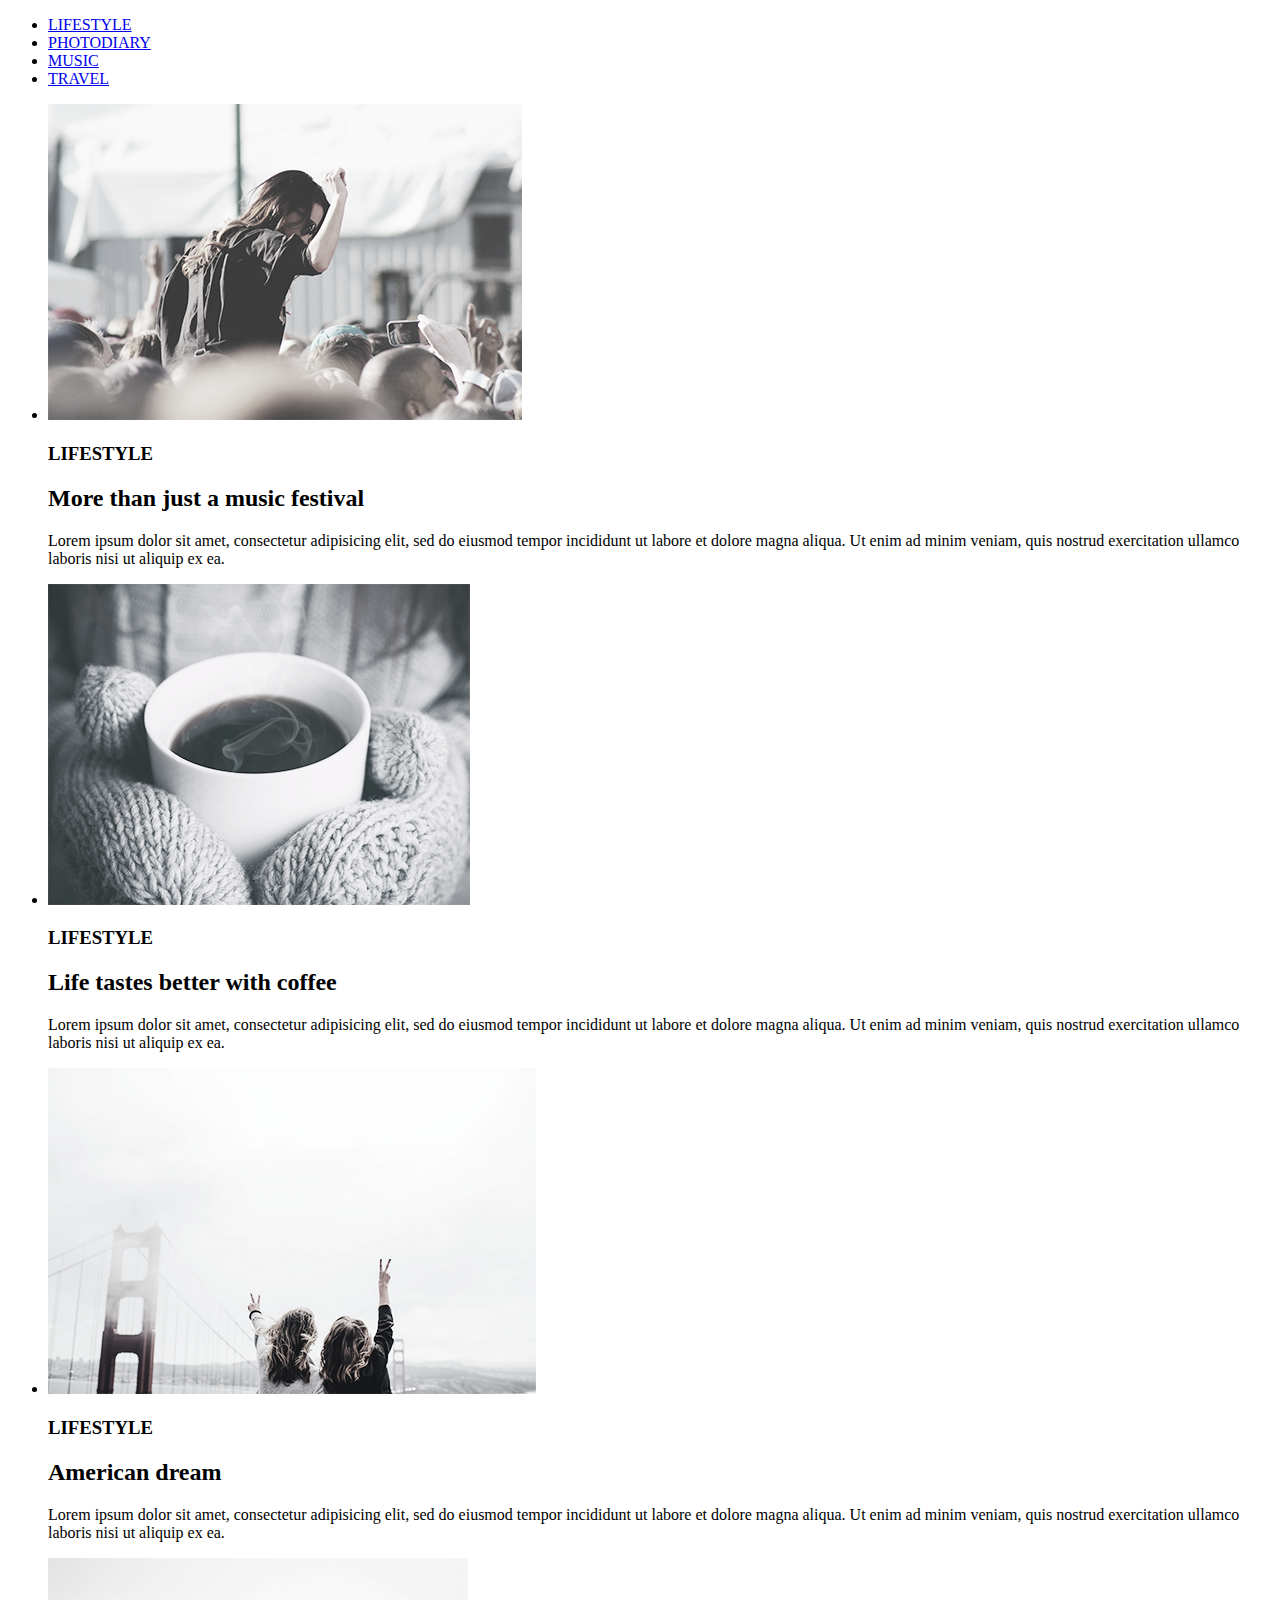
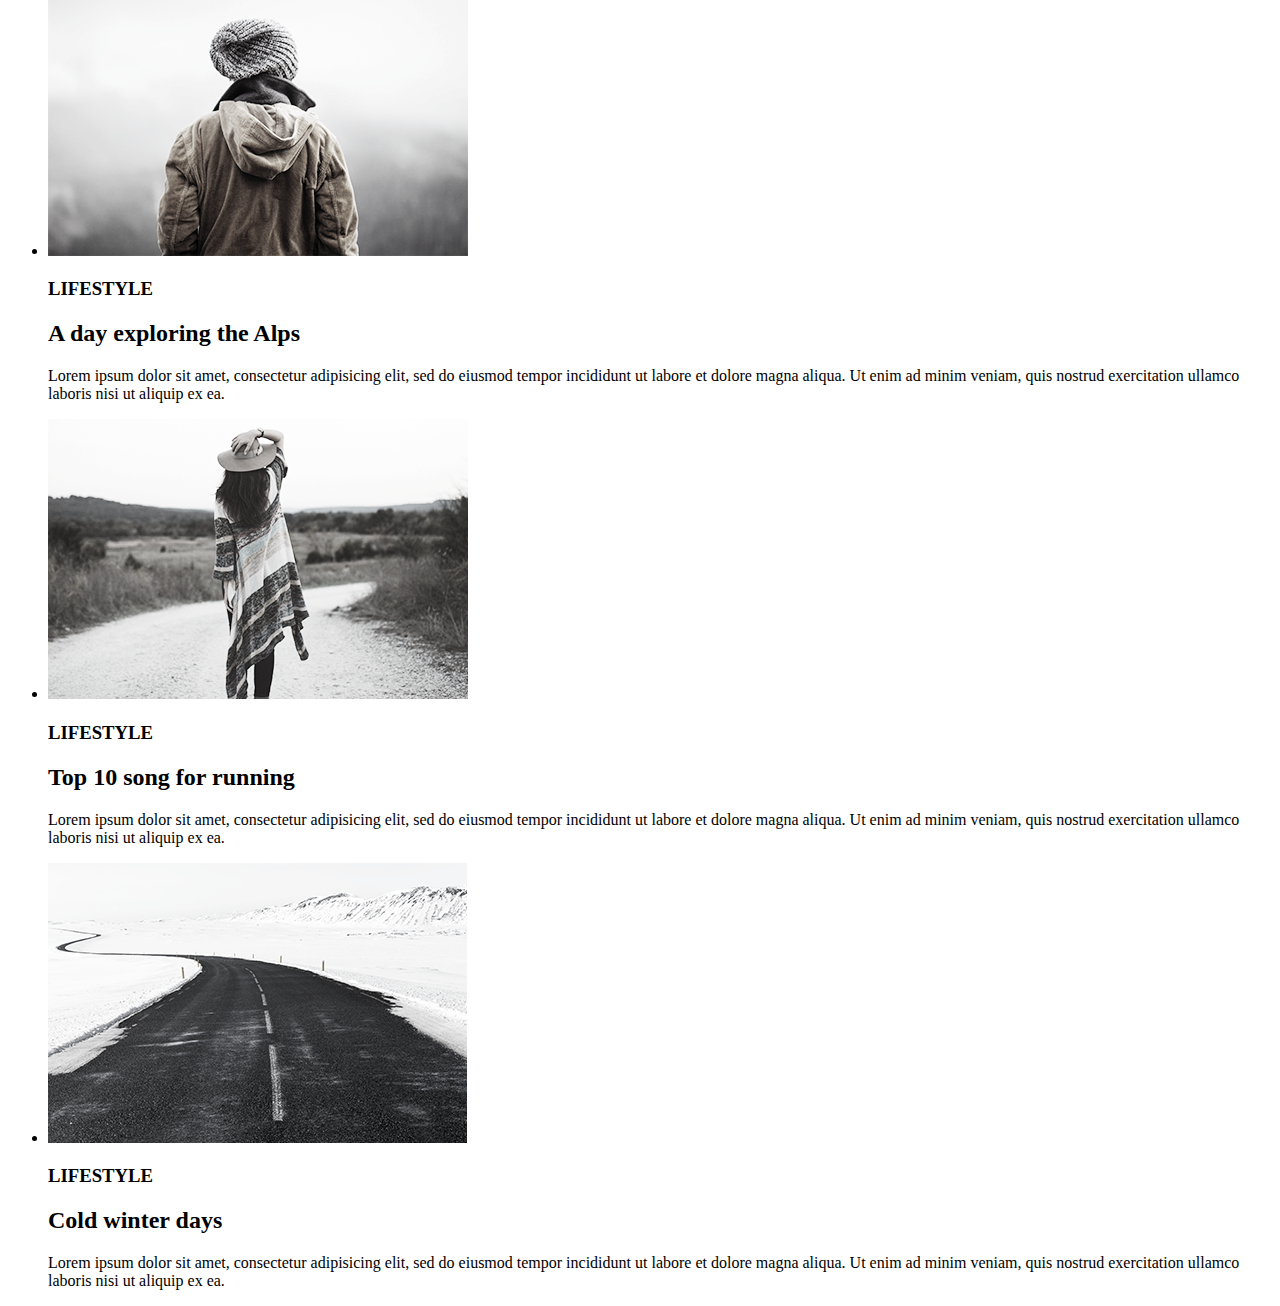
<file: homework 3/index.html>
<!DOCTYPE html>
<html lang="en">
<head>
    <meta charset="UTF-8">
    <meta name="viewport" content="width=device-width, initial-scale=1.0">
    <title>Document</title>
</head>
<body>
    <header>
        <nav>
            <ul>
                
                <li><a href="#">LIFESTYLE</a></li>
                <li><a href="#">PHOTODIARY</a></li>
                <li><a href="#">MUSIC</a></li>
                <li><a href="#">TRAVEL</a></li>
            </ul>
        </nav>
    </header>

    <main>
        <div class="containers">
            <ul class="cards">
                <li class="card">
                    <img src="./img/1.png" alt="girl">
                    <h3>LIFESTYLE</h3>
                    <h2>More than just a music festival</h2>
                    <p>Lorem ipsum dolor sit amet, consectetur adipisicing elit, sed do eiusmod tempor incididunt ut labore et dolore magna aliqua. Ut enim ad minim veniam, quis nostrud exercitation ullamco laboris nisi ut aliquip ex ea.</p>
                </li>
                <li class="card">
                    <img src="./img/2.png" alt="coffee">
                    <h3>LIFESTYLE</h3>
                    <h2>Life tastes better with coffee</h2>
                    <p>Lorem ipsum dolor sit amet, consectetur adipisicing elit, sed do eiusmod tempor incididunt ut labore et dolore magna aliqua. Ut enim ad minim veniam, quis nostrud exercitation ullamco laboris nisi ut aliquip ex ea.</p>
                </li>
                <li class="card">
                    <img src="./img/3.png" alt="girls">
                    <h3>LIFESTYLE</h3>
                    <h2>American dream</h2>
                    <p>Lorem ipsum dolor sit amet, consectetur adipisicing elit, sed do eiusmod tempor incididunt ut labore et dolore magna aliqua. Ut enim ad minim veniam, quis nostrud exercitation ullamco laboris nisi ut aliquip ex ea.</p>
                </li>
                <li class="card">
                    <img src="./img/4.png" alt="man">
                    <h3>LIFESTYLE</h3>
                    <h2>A day exploring the Alps</h2>
                    <p>Lorem ipsum dolor sit amet, consectetur adipisicing elit, sed do eiusmod tempor incididunt ut labore et dolore magna aliqua. Ut enim ad minim veniam, quis nostrud exercitation ullamco laboris nisi ut aliquip ex ea.</p>
                </li>
                <li class="card">
                    <img src="./img/5.png" alt="girl width hat">
                    <h3>LIFESTYLE</h3>
                    <h2>Top 10 song for running</h2>
                    <p>Lorem ipsum dolor sit amet, consectetur adipisicing elit, sed do eiusmod tempor incididunt ut labore et dolore magna aliqua. Ut enim ad minim veniam, quis nostrud exercitation ullamco laboris nisi ut aliquip ex ea.</p>
                </li>
                <li class="card">
                    <img src="./img/6.png" alt="road">
                    <h3>LIFESTYLE</h3>
                    <h2>Cold winter days</h2>
                    <p>Lorem ipsum dolor sit amet, consectetur adipisicing elit, sed do eiusmod tempor incididunt ut labore et dolore magna aliqua. Ut enim ad minim veniam, quis nostrud exercitation ullamco laboris nisi ut aliquip ex ea.</p>
                </li>

    </main>
    
</body>
</html>
</file>
